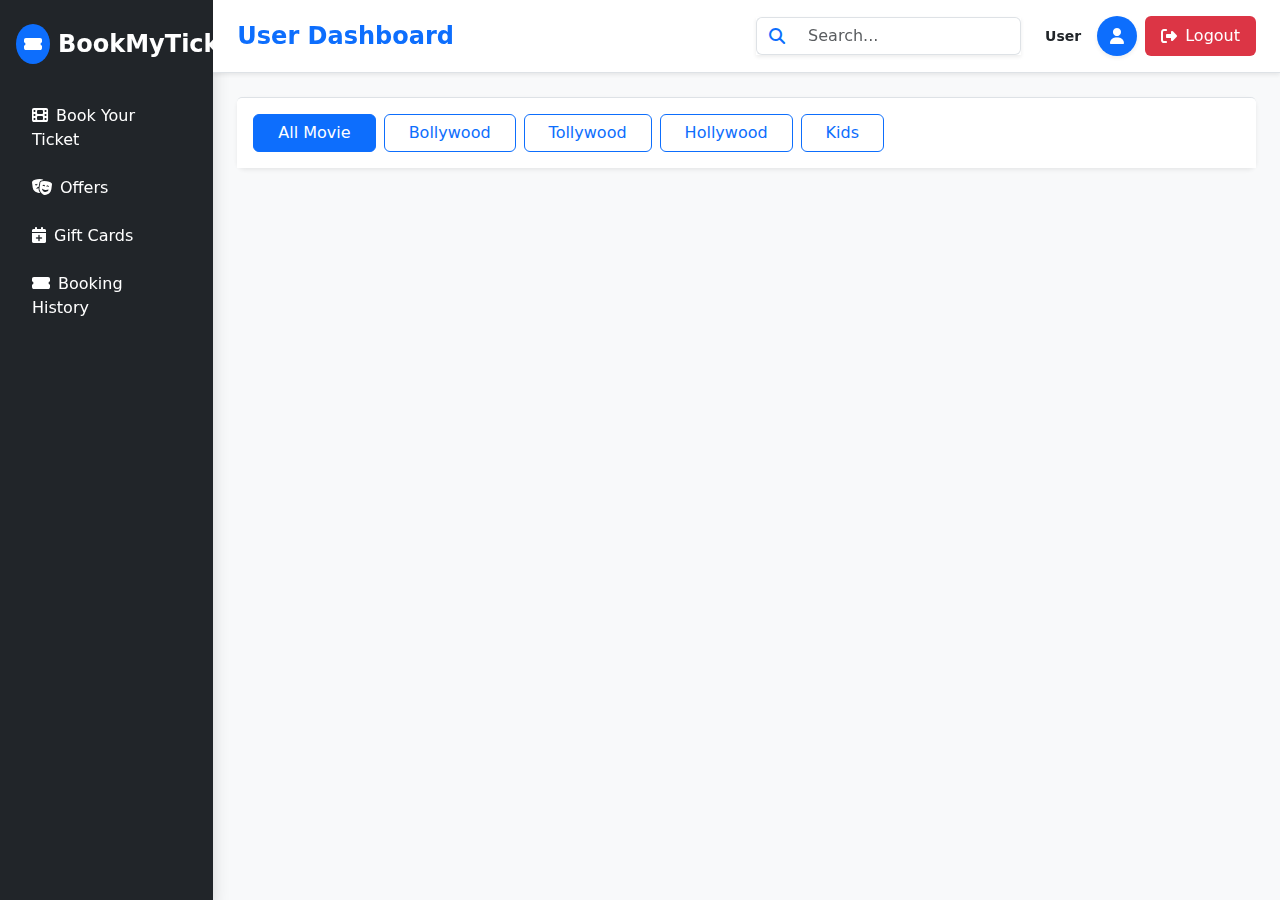
<file: MovieTicketBooking/user.html>
<!DOCTYPE html>
<html lang="en">
<head>
    <meta charset="UTF-8">
    <meta name="viewport" content="width=device-width, initial-scale=1.0">
    <title>BookMyTicket - User Panel</title>
    <link href="https://cdn.jsdelivr.net/npm/bootstrap@5.3.2/dist/css/bootstrap.min.css" rel="stylesheet">
    <link rel="stylesheet" href="https://cdnjs.cloudflare.com/ajax/libs/font-awesome/6.4.0/css/all.min.css">
    <script src="https://ajax.googleapis.com/ajax/libs/jquery/3.7.1/jquery.min.js"></script>
    <style>
        .sidebar-link {
            border-radius: 8px;
            transition: all 0.3s;
        }
        .sidebar-link:hover, .sidebar-link.active {
            background-color: rgba(255, 255, 255, 0.1);
        }
        .movie-nav-link.active {
            background-color: #0d6efd !important;
            color: white !important;
        }
        .table-hover tbody tr:hover {
            background-color: rgba(13, 110, 253, 0.05);
        }
        .admin-avatar {
            width: 40px;
            height: 40px;
            display: flex;
            align-items: center;
            justify-content: center;
        }
    </style>
</head>
<body class="bg-light">
    <div class="container-fluid p-0">
        <div class="row g-0">
            <!-- Sidebar -->
            <aside class="col-md-3 col-lg-2 bg-dark text-white vh-100 position-fixed shadow" id="sidebar">
                <div class="p-3">
                    <div class="d-flex align-items-center mb-4 py-2">
                        <div class="bg-primary rounded-circle p-2 me-2 d-flex align-items-center justify-content-center" style="width: 40px; height: 40px;">
                            <i class="fas fa-ticket-alt"></i>
                        </div>
                        <h4 class="m-0 fw-bold">BookMyTicket</h4>
                    </div>
                    <nav>
                        <ul class="nav flex-column">
                            <li class="nav-item mb-2">
                                <a href="#" class="nav-link text-white active py-2 px-3 sidebar-link">
                                    <i class="fas fa-film me-2"></i>Book Your Ticket
                                </a>
                            </li>
                            <li class="nav-item mb-2">
                                <a href="#" class="nav-link text-white py-2 px-3 sidebar-link">
                                    <i class="fas fa-theater-masks me-2"></i>Offers
                                </a>
                            </li>
                            <li class="nav-item mb-2">
                                <a href="#" class="nav-link text-white py-2 px-3 sidebar-link">
                                    <i class="fas fa-calendar-plus me-2"></i>Gift Cards
                                </a>
                            </li>
                            <li class="nav-item mb-2">
                                <a href="#" class="nav-link text-white py-2 px-3 sidebar-link">
                                    <i class="fas fa-ticket-alt me-2"></i>Booking History
                                </a>
                            </li>
                        </ul>
                    </nav>
                </div>
            </aside>

            <!-- Main Content -->
            <main class="col-md-9 col-lg-10 ms-md-auto">
                
                <!-- Header -->
                <header class="d-flex justify-content-between align-items-center py-3 px-4 border-bottom sticky-top bg-white shadow-sm">
                    <div class="d-flex align-items-center">
                        <button id="sidebar-toggle" class="btn btn-outline-secondary me-3 d-md-none">
                            <i class="fas fa-bars"></i>
                        </button>
                        <h1 class="h4 m-0 fw-bold text-primary">User Dashboard</h1>
                    </div>
                    <div class="d-flex align-items-center gap-2">
                        <div class="input-group me-3 shadow-sm" style="max-width: 300px;">
                            <span class="input-group-text bg-white border-end-0"><i class="fas fa-search text-primary"></i></span>
                            <input type="search" id="search-input" class="form-control border-start-0" placeholder="Search...">
                        </div>
                        <div class="d-flex align-items-center">
                            <div class="me-3 text-end">
                                <div class="fw-semibold"><small>User</small></div>
                            </div>
                            <div class="bg-primary rounded-circle text-white text-center admin-avatar shadow-sm">
                                <i class="fas fa-user"></i>
                            </div>
                        </div>
                        <div class="d-flex align-items-center">
                            <a href="login.html" class="nav-link text-white d-flex align-items-center py-2 px-3 bg-danger rounded sidebar-link">
                                <i class="fas fa-sign-out-alt me-2"></i> Logout
                            </a>
                        </div>
                    </div>
                </header>

                <!--Movie List -->
                <div class="p-4 content-section" id="movieBookList">
                    <div class="card shadow-sm border-0 rounded-3">
                        <div class="card-header bg-white border-top border-bottom-0">
                            <ul class="nav nav-pills d-flex justify-content-start align-items-center py-2 gap-2" id="pills-tab" role="tablist">
                                <li class="nav-item" role="presentation">
                                    <button class="movie-nav-link btn btn-outline-primary active px-4" id="pills-allMovie-tab" data-bs-toggle="pill" data-bs-target="#pills-allMovie" type="button" role="tab" aria-controls="pills-allMovie" aria-selected="true" value="1">All Movie</button>
                                </li>
                                <li class="nav-item" role="presentation">
                                    <button class="movie-nav-link btn btn-outline-primary px-4" id="pills-bollywood-tab" data-bs-toggle="pill" data-bs-target="#pills-bollywood" type="button" role="tab" aria-controls="pills-bollywood" aria-selected="true" value="2">Bollywood</button>
                                </li>
                                <li class="nav-item" role="presentation">
                                    <button class="movie-nav-link btn btn-outline-primary px-4" id="pills-tollywood-tab" data-bs-toggle="pill" data-bs-target="#pills-tollywood" type="button" role="tab" aria-controls="pills-tollywood" aria-selected="false" value="3">Tollywood</button>
                                </li>
                                <li class="nav-item" role="presentation">
                                    <button class="movie-nav-link btn btn-outline-primary px-4" id="pills-hollywood-tab" data-bs-toggle="pill" data-bs-target="#pills-hollywood" type="button" role="tab" aria-controls="pills-hollywood" aria-selected="false" value="4">Hollywood</button>
                                </li>
                                <li class="nav-item" role="presentation">
                                    <button class="movie-nav-link btn btn-outline-primary px-4" id="pills-kids-tab" data-bs-toggle="pill" data-bs-target="#pills-kids" type="button" role="tab" aria-controls="pills-kids" aria-selected="false" value="5">Kids</button>
                                </li>
                            </ul>
                        </div>
                        
                        <div class="row tab-content d-flex" id="pills-tabContent">
                            <div class="tab-pane fade show active d-flex gap-4" id="pills-allMovie" role="tabpanel" aria-labelledby="pills-allMovie-tab" tabindex="0">
                                
                            </div>
                            <div class="tab-pane fade show d-flex gap-4" id="pills-bollywood" role="tabpanel" aria-labelledby="pills-bollywood-tab" tabindex="0">
                                
                            </div>
                            <div class="tab-pane fade d-flex gap-4" id="pills-tollywood" role="tabpanel" aria-labelledby="pills-tollywood-tab" tabindex="0">
                                
                            </div>
                            <div class="tab-pane fade d-flex gap-4" id="pills-hollywood" role="tabpanel" aria-labelledby="pills-hollywood-tab" tabindex="0">
                                
                            </div>
                            <div class="tab-pane fade d-flex gap-4" id="pills-kids" role="tabpanel" aria-labelledby="pills-kids-tab" tabindex="0">
                                
                            </div>
                        </div>
                    </div>
                </div>
                
                <!--offers-->
                <div class="p-4 content-section" id="offersTab">
                    <div class="card shadow-sm border-1 border-danger rounded-3 alert alert-danger">
                        <div class="card-body p-2 ">
                            <h1>You Don't Have Any Offers NOW!!</h1>
                        </div>
                    </div>
                </div>

                <!--Gift Cards-->
                <div class="p-4 content-section" id="giftCardTab">
                    <div class="card shadow-sm border-1 border-danger rounded-3 alert alert-danger">
                        <div class="card-body">
                            <h1>You Don't Have Any Gift Cards NOW!!</h1>
                        </div>
                    </div>
                </div>

                <!--Booking History-->
                <div class="p-4 content-section" id="bookingHistoryTab">
                    <div class="card shadow-sm border-1 border-danger rounded-3 alert alert-danger">
                        <div class="card-body p-0">
                            <h1>Booking History!!</h1>
                            <h5>will be updated SOON....</h5>
                        </div>
                    </div>
                </div>

            </main>

            <!--Book Movie Modal-->
            <div class="modal fade" id="movieSelect" tabindex="-1" aria-labelledby="movieSelectLabel" aria-hidden="true">
                <div class="modal-dialog">
                  <div class="modal-content">
                    <div class="modal-header">
                      <h1 class="modal-title fs-5" id="movieSelectLabel">Select theater and show time</h1>
                      <button type="button" class="btn-close" data-bs-dismiss="modal" aria-label="Close"></button>
                    </div>
                    <div class="modal-body">
                      <form>
                        <div class="mb-3">
                          <label for="recipient-name" class="col-form-label">Select Theater:</label>
                          <select class="form-select" id="theaterName">
                            <option value="">Select Theater</option>
                            <option value="1">PVR Cinemas</option>
                            <option value="2">INOX</option>
                            <option value="3">Cinepolis</option>
                        </select>
                        </div>
                        <div class="mb-3">
                          <label for="message-text" class="col-form-label">Select show time:</label>
                          <select class="form-select" id="showTime">
                            <option value="">Select Show Time</option>
                            <option value="1">10:00 AM</option>
                            <option value="2">1:00 PM</option>
                            <option value="3">4:00 PM</option>
                            <option value="4">7:00 PM</option>
                            <option value="5">10:00 PM</option>
                        </select>
                        </div>
                      </form>
                    </div>
                    <div class="modal-footer">
                      <button type="button" class="btn btn-secondary" data-bs-dismiss="modal">Close</button>
                      <button type="button" class="btn btn-primary" id="bookTicket">Book Ticket</button>
                    </div>
                  </div>
                </div>
              </div>
            
        </div>
    </div>

    <script src="https://cdn.jsdelivr.net/npm/bootstrap@5.3.2/dist/js/bootstrap.bundle.min.js"></script>
    <script src="./user.js"></script>
</body>
</html>
</file>
